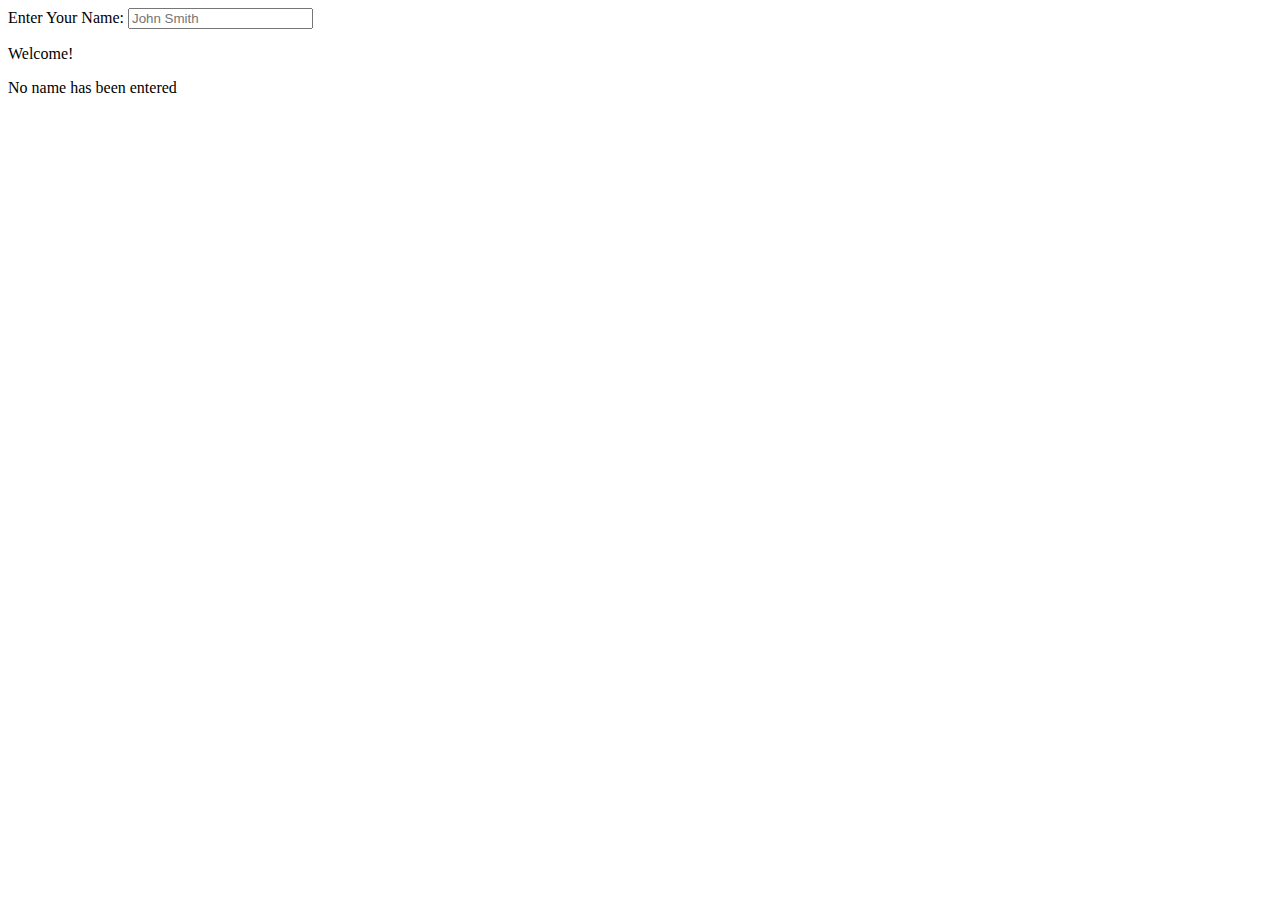
<file: 02-DOM Manipulation/index.html>
<!DOCTYPE html>
<html lang="en">
<head>
    <meta charset="UTF-8">
    <meta name="viewport" content="width=device-width, initial-scale=1.0">
    <title>Document</title>
</head>
<body>
    <body>

        <!--All of our HTML code will go here-->
        <label for="nameInput">Enter Your Name:</label>
        <input type="text" id="nameInput" placeholder="John Smith" />
    
        <p>Welcome!</p>
        <p>No name has been entered</p>
    





<script type="text/javascript">
         /* All of our JavaScript code will go here */
         document.getElementById('nameInput').addEventListener('keyup', (event) => {
            console.log(event);
        });
        document.getElementById('nameInput').addEventListener('keyup', (event) => {
        console.log(event.target.value);
    });

    document.getElementById('nameInput').addEventListener('keyup', (event) => {
        if (event.target.value === '') {
            document.getElementsByTagName("p")[1].innerText = `No name has been entered`;
        } else {
            document.getElementsByTagName("p")[1].innerText = `Everyone please welcome ${event.target.value} to the stage.`;
        }
    });
</script>
</body>
</html>
</file>
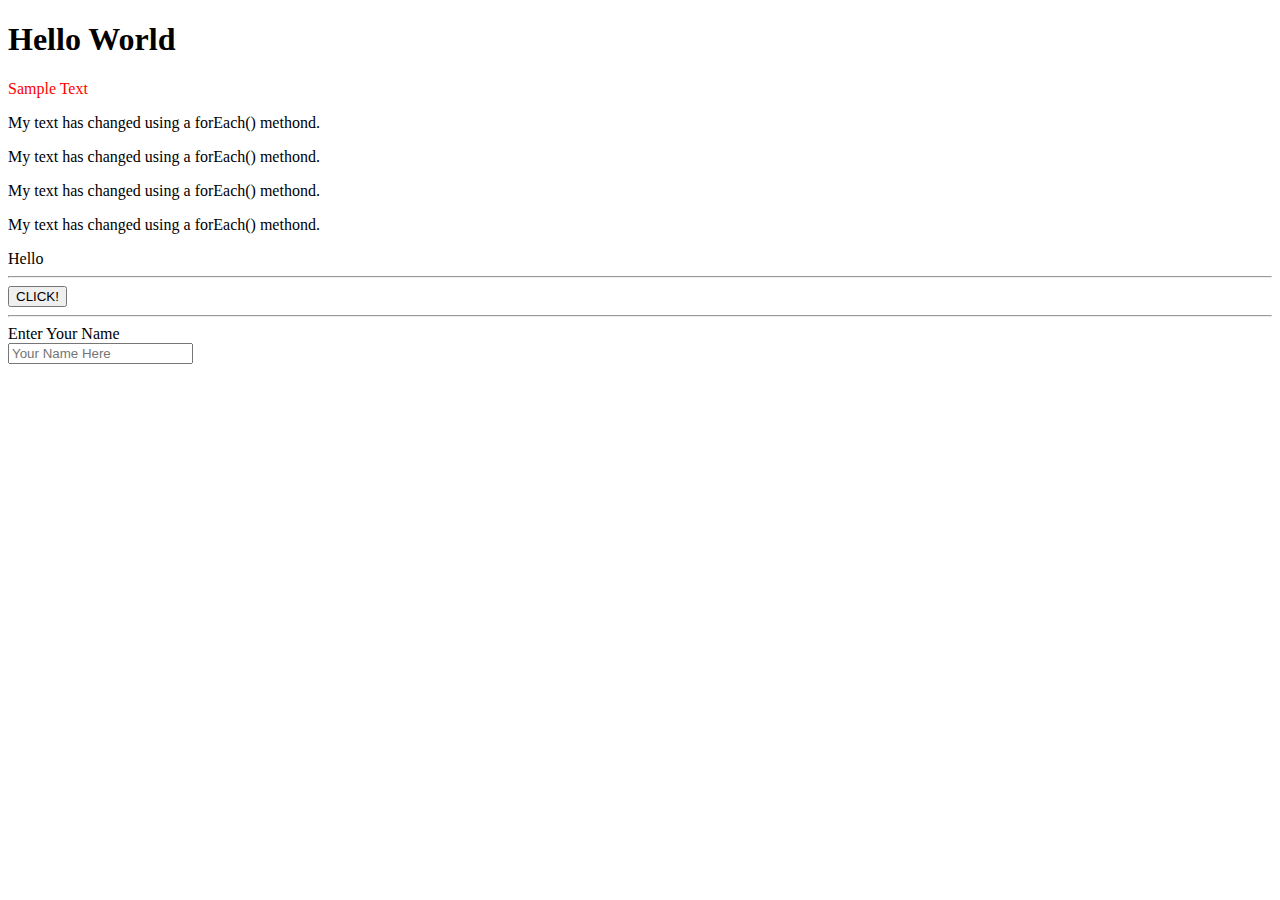
<file: DOM/index.html>
<!DOCTYPE html>
<html lang="en">
<head>
    <meta charset="UTF-8">
    <meta name="viewport" content="width=device-width, initial-scale=1.0">
    <title>Intro to DOM Manipulation</title>
</head>
<body>
    <!-- 
        -DOM: Document Object Model
            Allows our JS to interact with HTML and CSS
            Is an object-oriented representation of a web page, which can be modified by JS

            Two primary areas:
            1. Making a model of an HTML page
                - when the browser loads a webpage, it creates a model of the page in memory
                - The DOM specifies the way in which the browser should structure the model in what is called the DOM tree. The DOM is called an object model because the DOM tree itself is made up of objects.
            2. Accessing and changing the HTML page
                - The DOM also provides methods and properties to turn updates what the user sees in the browser
            
         ?  ACCESSING
                COMMON METHODS FOR ACCESSING A SINGLE ELEMENT
                    - getElementByID()
                    - querySelector()
                    
                COMMON METHODS FOR ACCESSING MULTIPLE ELEMENTS:
                    - querySelectorAll()
                    - getElementByClassName()
                    - get ElementByTagName()

        ?   MANIPULATING
                COMMON METHODS FOR WORKING WITH HTML CONTENT
                    - innerHTML
                    -textContent
                    -createElement
                
                COMMON METHODS FOR WORKING WITH TAG ATTRIBUTES
                    - className / ID
                    - setAttribute()
                    - getAttribute()
                
     -->
     <h1>Hello World</h1>
     <!-- ! 1: getElementById -->
     
     <p id="testParagraph">Sample Text</p>
     
     <!-- ! 2: query selector all / innerText/innerHTML -->
     <p class="sampleClass">A class paragraph</p>
     <p class="sampleClass">A class paragraph</p>
     <p class="sampleClass">A class paragraph</p>
     <p class="sampleClass">A class paragraph</p>

<span id="spanTest">Hello <span style=display:none;>World</span></span>
<br>
<hr>

<!-- ! 3: addEventListener -->
     <button id="clickThis">CLICK!</button>
<br>
<hr>
<!-- ! 4: keyup -->
     <label for="nameInput">Enter Your Name</label><br>
     <input type="text" id="nameInput" placeholder="Your Name Here">



    <script src="script.js">
       
    </script>
</body>
</html>
</file>
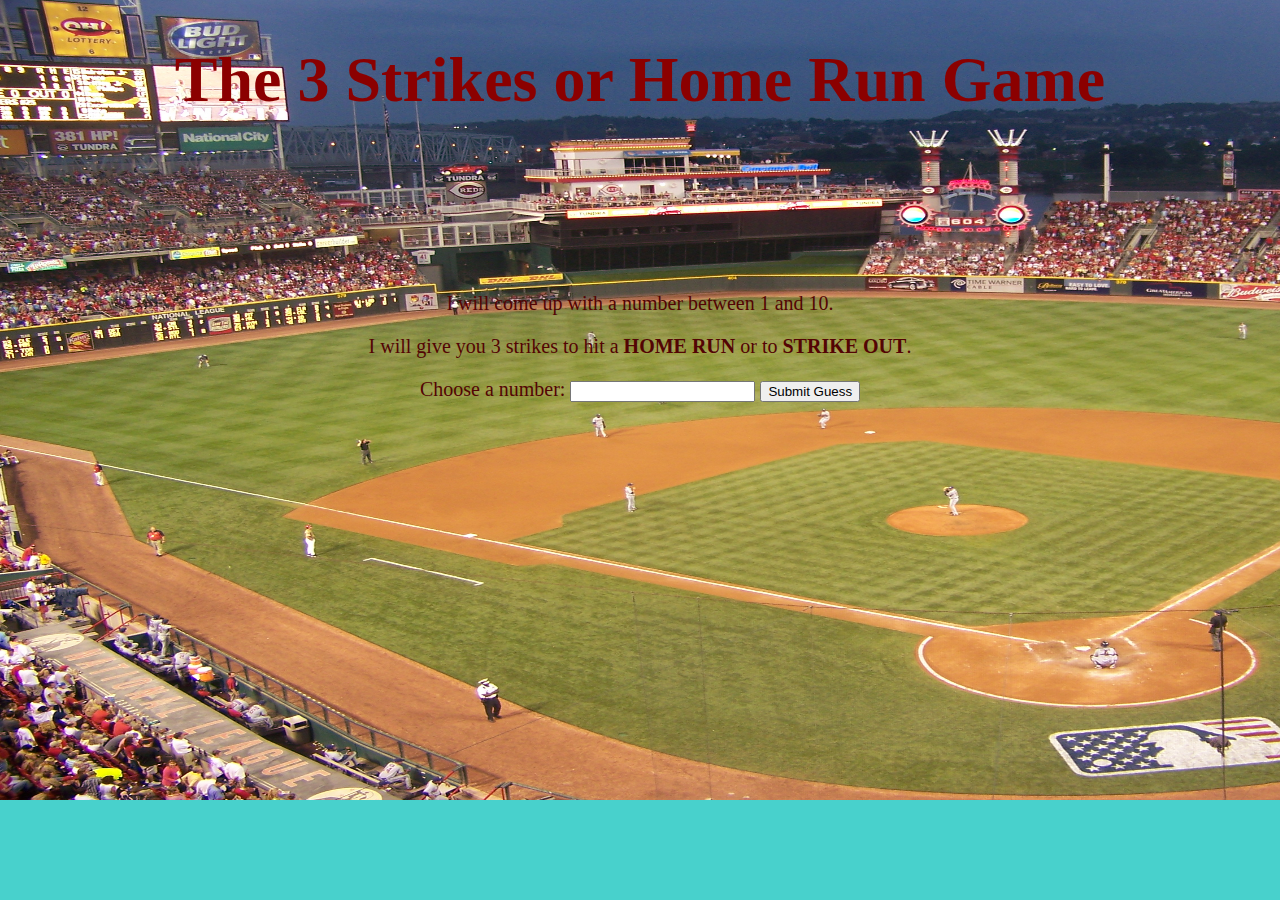
<file: Challenges/repl3.2/index.html>
<!DOCTYPE html>
<html lang="en">
<head>
  <meta charset="UTF-8">
  <meta name="viewport" content="width=device-width, initial-scale=1.0">
  <link rel="stylesheet" href="./style.css">
  <title>Guessing Game</title>
</head>
<body>
  <h1>The 3 Strikes or Home Run Game</h1>
<div class="form">
  <p>I will come up with a number between 1 and 10.</p>
  <p>I will give you 3 strikes to hit a <b>HOME RUN</b> or to <b>STRIKE OUT</b>.</p>

  <label for="enterGuess">Choose a number:</label>
  
  <input type="text" class="enterGuess">
  <input type="submit" value="Submit Guess" class="guessSubmit">
</div>


  <script src="./scripts.js"></script>
</body>
</html>
</file>
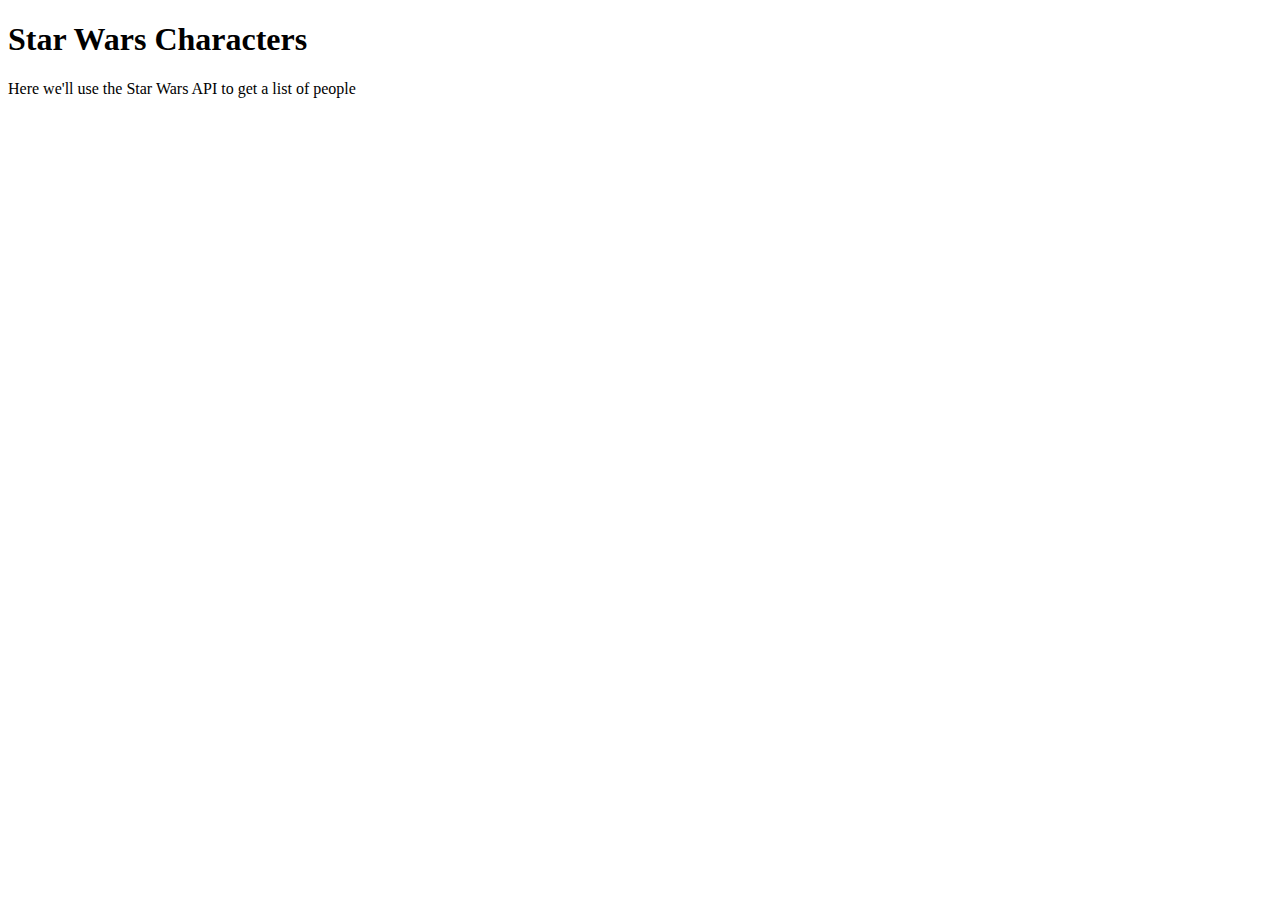
<file: 02-DOM Manipulation/03-JavaScript-API-Fundamentals/3-Fetch/01-Star-Wars/index.html>
<!DOCTYPE html>
<html lang="en">
<head>
    <meta charset="UTF-8">
    <meta name="viewport" content="width=device-width, initial-scale=1.0">
    <title>Star Wars People</title>
</head>
<body>
    <h1>Star Wars Characters</h1>
        <p>Here we'll use the Star Wars API to get a list of people</p>

    <ul>
    <!-- The JavaScript will load items here -->
        
    </ul>

    <script src="./star-wars-scripts.js"></script>
</body>
</html>
</file>
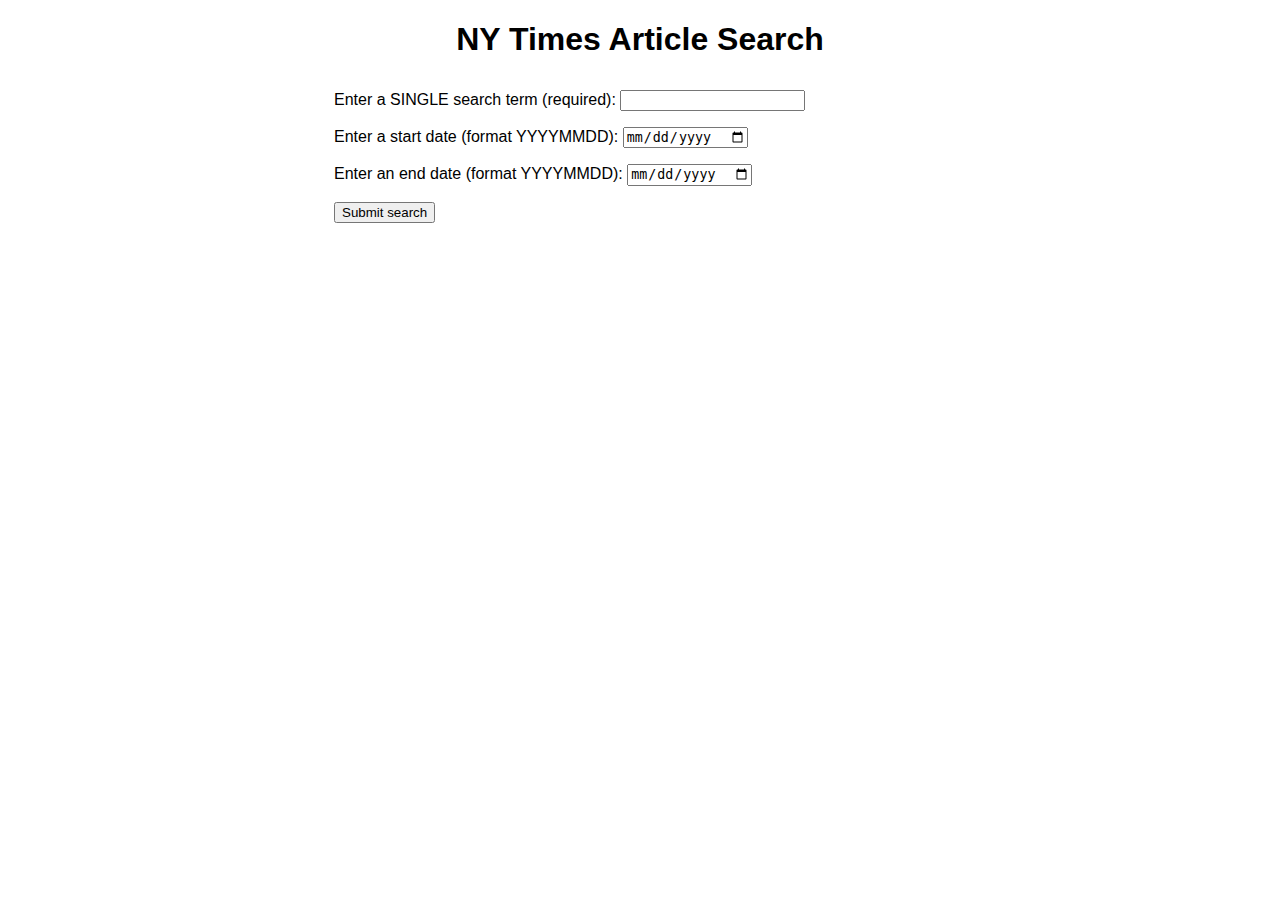
<file: 02-DOM Manipulation/03-JavaScript-API-Fundamentals/4-Apps/01-New-York-Times/index.html>
<!DOCTYPE html>
<html>
  <head>
    <meta charset="utf-8">
    <title>NY Times API example</title>
    <link href="nyt.css" rel="stylesheet">
  </head>
  <body>
    <h1>NY Times Article Search</h1>

    <div class="wrapper">
      <div class="controls">
        <!--Search Form-->
        <form>
          <p>
            <label for="search">Enter a SINGLE search term (required): </label>
            <input type="text" id="search" class="search" required>
          </p>
          <p>
            <label for="start-date">Enter a start date (format YYYYMMDD): </label>
            <input type="date" id="start-date" class="start-date" pattern="[0-9]{8}">
          </p>
          <p>
            <label for="end-date">Enter an end date (format YYYYMMDD): </label>
            <input type="date" id="end-date" class="end-date" pattern="[0-9]{8}">
          </p>
          <p>
            <button class="submit">Submit search</button>
          </p>
        </form>
      </div>
      <!--Results Section-->
      <div class="results">
        <!--Results Navigation-->
        <nav>
          <button class="prev">Previous 10</button>
          <button class="next">Next 10</button>
        </nav>
        <!--Results From Request-->
        <section>

        </section>
      </div>
    </div>
    <script type="text/javascript" src="nyt.js"></script>
  </body>
</html>
</file>
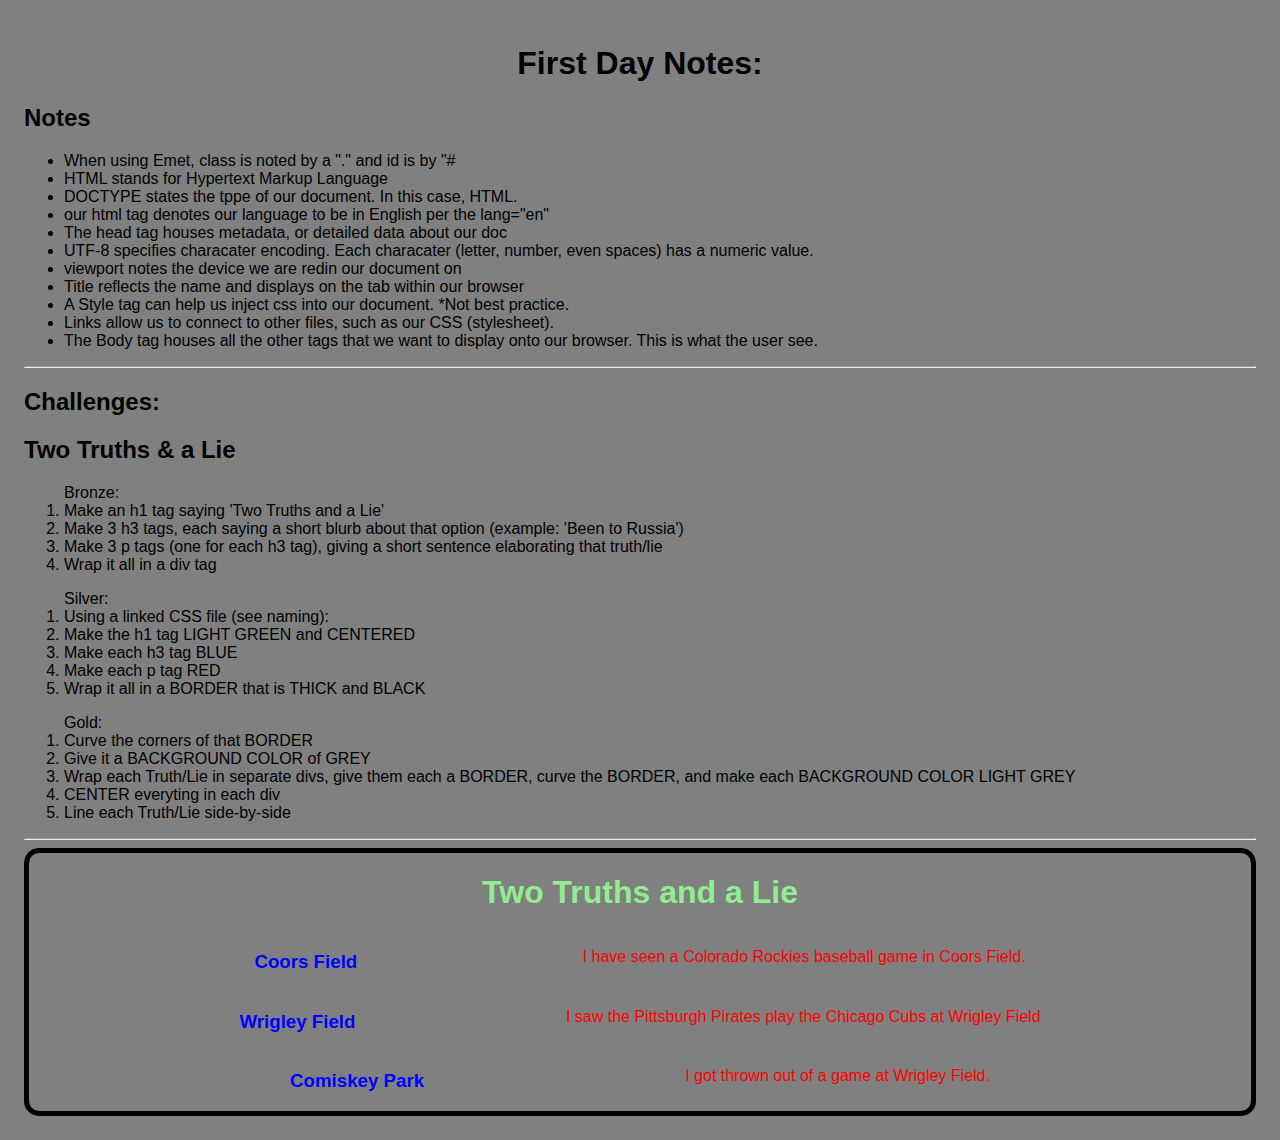
<file: 00-dayOne/1.01.html>
<!DOCTYPE html>
<html lang="en">
<head>
    <meta charset="UTF-8">
    <meta name="viewport" content="width=device-width, initial-scale=1.0">
    <link rel="stylesheet" href="1.01.css">
    <title>Notes</title>

    
</head>
<body>  
    <h1 id="mainTitle">First Day Notes:</h1> 
    <h2>Notes</h2>
    <ul class="notes" id="list">
        <li class="list-itmes">When using Emet, class is noted by a "." and id is by "#</li>
        <li class="list-itmes">HTML stands for Hypertext Markup Language</li>
        <li class="list-itmes">DOCTYPE states the tppe of our document. In this case, HTML.</li>
        <li class="list-itmes">our html tag denotes our language to be in English per the lang="en"</li>
        <li class="list-itmes">The head tag houses metadata, or detailed data about our doc</li>
        <li class="list-itmes">UTF-8 specifies characater encoding. Each characater (letter, number, even spaces) has a numeric value.</li>
        <li class="list-itmes">viewport notes the device we are redin our document on</li>
        <li class="list-itmes">Title reflects the name and displays on the tab within our browser</li>
        <li class="list-itmes">A Style tag can help us inject css into our document.  *Not best practice.</li>
        <li class="list-itmes">Links allow us to connect to other files, such as our CSS (stylesheet).</li>
        <li class="list-itmes">The Body tag houses all the other tags that we want to display onto our browser. This is what the user see.</li>
    </ul>
    <hr>
    <h2>Challenges:</h2>
    <span>
        <h2>Two Truths & a Lie</h2>
        <ol>Bronze:
            <br>
                <li>Make an h1 tag saying 'Two Truths and a Lie'</li>
                <li>Make 3 h3 tags, each saying a short blurb about that option (example: 'Been to Russia')</li>
                <li>Make 3 p tags (one for each h3 tag), giving a short sentence elaborating that truth/lie</li>
                <li>Wrap it all in a div tag</li>
        </ol>
        <ol>Silver:
            <br>
                <li>Using a linked CSS file (see naming):</li>
                <li>Make the h1 tag LIGHT GREEN and CENTERED</li>
                <li>Make each h3 tag BLUE</li>
                <li>Make each p tag RED</li>
                <li>Wrap it all in a BORDER that is THICK and BLACK</li>
        </ol>
        <ol>Gold:
            <br>
                <li>Curve the corners of that BORDER</li>
                <li>Give it a BACKGROUND COLOR of GREY</li>
                <li>Wrap each Truth/Lie in separate divs, give them each a BORDER, curve the BORDER, and make each BACKGROUND COLOR LIGHT GREY</li>
                <li>CENTER everyting in each div</li>
                <li>Line each Truth/Lie side-by-side</li>
        </ol>
    </span>  
<hr>
<div class="twoTruths">
    <h1 class="Main">Two Truths and a Lie</h1>
<div class="align">
    <div class="truthLie">
    <h3>Coors Field</h3>
        <p>I have seen a Colorado Rockies baseball game in Coors Field.</p></div>
    <div class="truthLie">
        <h3>Wrigley Field</h3>
            <p>I saw the Pittsburgh Pirates play the Chicago Cubs at Wrigley Field</p></div>
    <div class="truthLie">
        <h3>Comiskey Park</h3>    
            <p>I got thrown out of a game at Wrigley Field.</p></div>
    </div>    
    
</div>    
    
</body>
</html>
</file>
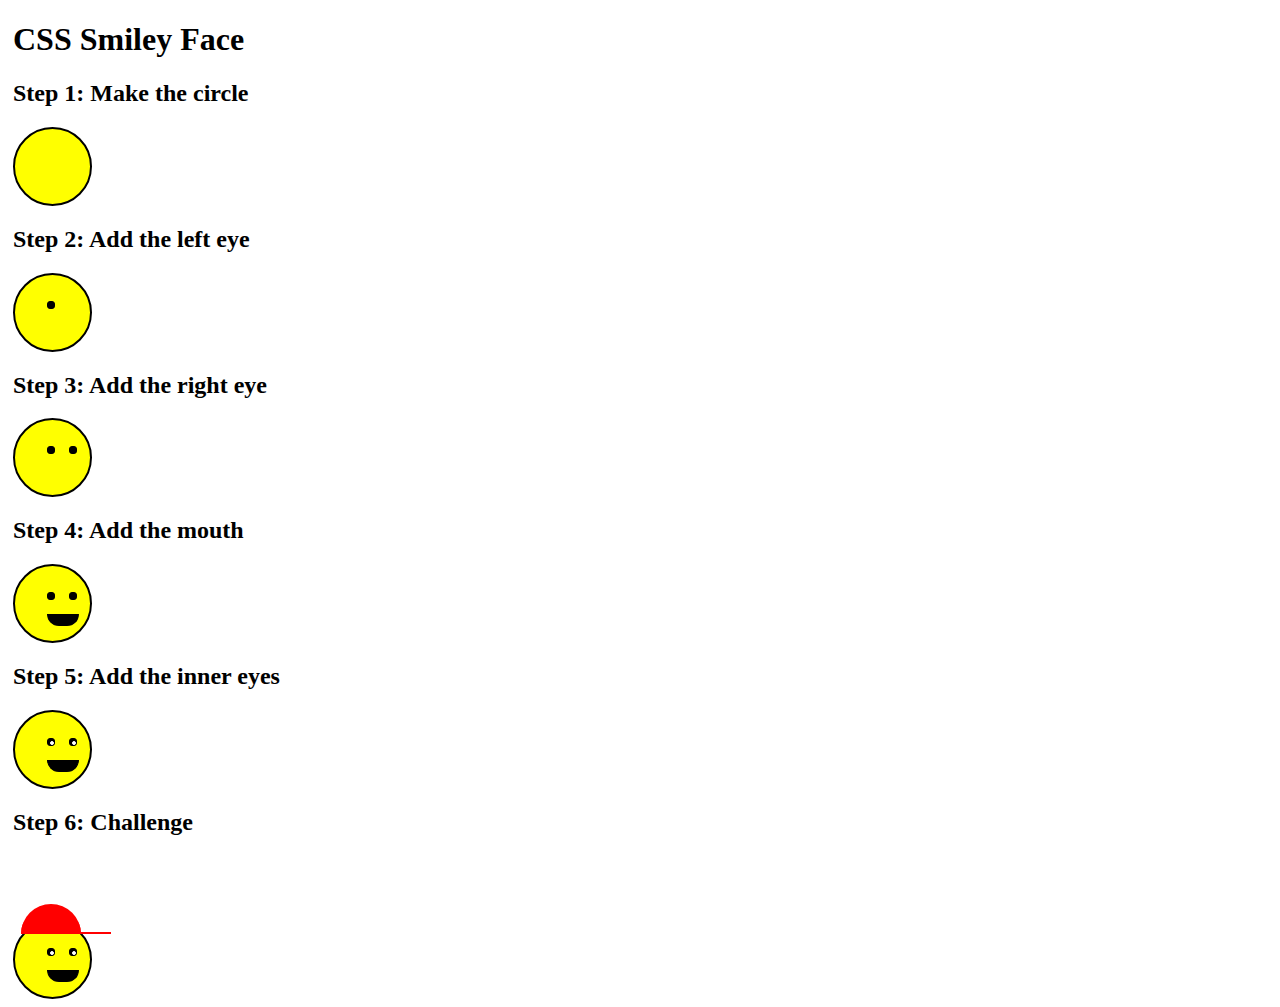
<file: SMILEYFACE/css_smiley.html>
<!DOCTYPE html>
<html lang="en">
<head>
    <meta charset="UTF-8">
    <meta name="viewport" content="width=device-width, initial-scale=1.0">
    <link rel="stylesheet" href="css_smiley.css">
    <title>Smiley Face</title>

</head>
<body>
    <div class="wrapper">
        <h1>CSS Smiley Face</h1>
        <h2>Step 1: Make the circle</h2>
        <div class="face"></div>
    
        <h2>Step 2: Add the left eye</h2>
            <div class="face">
            <div class="lefteye"></div>
        </div>
        
        <h2>Step 3: Add the right eye</h2>
        <div class="face">
            <div class="lefteye"></div>
            <div class="righteye"></div>
        </div>
        
        <h2>Step 4: Add the mouth</h2>            
        <div class="face">
            <div class="lefteye"></div>
            <div class="righteye"></div>
            <div class="mouth"></div>
        </div>

        <h2>Step 5: Add the inner eyes</h2>
            <div class="face">
                <div class="lefteye">
                    <div id="inner-left"></div>
                </div>
            <div class="righteye">
                <div id="inner-right"></div>
            </div>
                <div class="mouth"></div>
            </div>

        <h2>Step 6: Challenge</h2>
        <div class="hat"></div>
        <div id="bill"></div>   
        <div class="face">
         
            <div class="lefteye">
                <div id="inner-left"></div>
            </div>
            <div class="righteye">
                <div id="inner-right"></div>
            </div>
            <div class="mouth"></div>
           
            
        </div>
  
        
            


    </div>
</body>
</html>
</file>
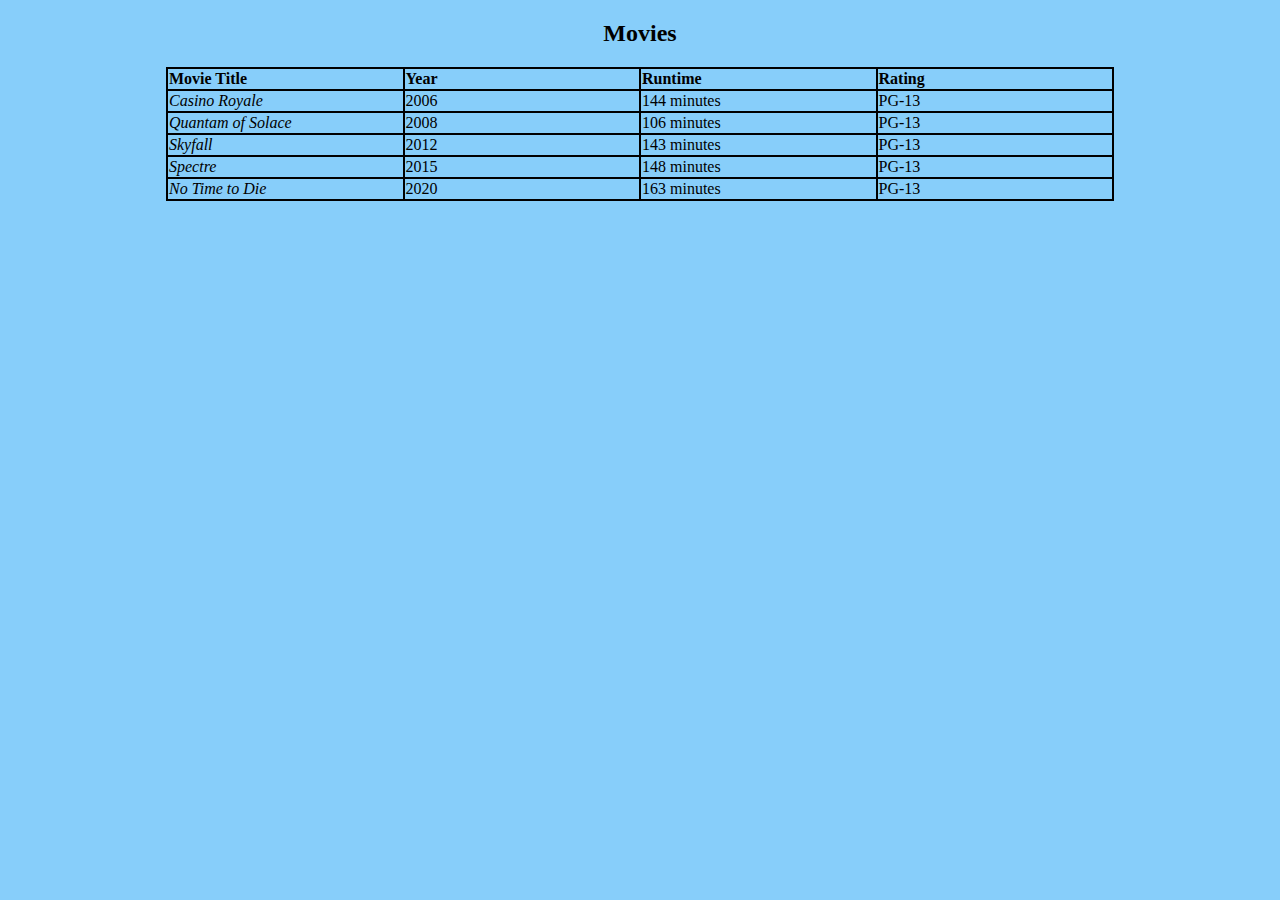
<file: Challenges/Challenge-002/0909_002.html>
<!DOCTYPE html>
<html lang="en">
<head>
    <meta charset="UTF-8">
    <meta name="viewport" content="width=device-width, initial-scale=1.0">
    <title>Challenge-Movie</title>
    <link rel="stylesheet" href="./0909_002.css">
</head>
<body>
    <h2 class="title">Movies</h2>
    <table>
        <tr>
            <th>Movie Title</th>
            <th>Year</th>
            <th>Runtime</th>
            <th>Rating</th>
        </tr>
        <tr>
            <td class="movieTitle">Casino Royale</td>
            <td class="movieYear">2006</td>
            <td class="movieRuntime">144 minutes</td>
            <td class="movieRating">PG-13</td>
        </tr>
        <tr>
            <td class="movieTitle">Quantam of Solace</td>
            <td class="movieYear">2008</td>
            <td class="movieRuntime">106 minutes</td>
            <td class="movieRating">PG-13</td>
        </tr>
        <tr>
            <td class="movieTitle">Skyfall</td>
            <td class="movieYear">2012</td>
            <td class="movieRuntime">143 minutes</td>
            <td class="movieRating">PG-13</td>
        </tr>
        <tr>
            <td class="movieTitle">Spectre</td>
            <td class="movieYear">2015</td>
            <td class="movieRuntime">148 minutes</td>
            <td class="movieRating">PG-13</td>
        </tr>
        <tr>
            <td class="movieTitle">No Time to Die</td>
            <td class="movieYear">2020</td>
            <td class="movieRuntime">163 minutes</td>
            <td class="movieRating">PG-13</td>
        </tr>
    </table>
</body>
</html>
</file>
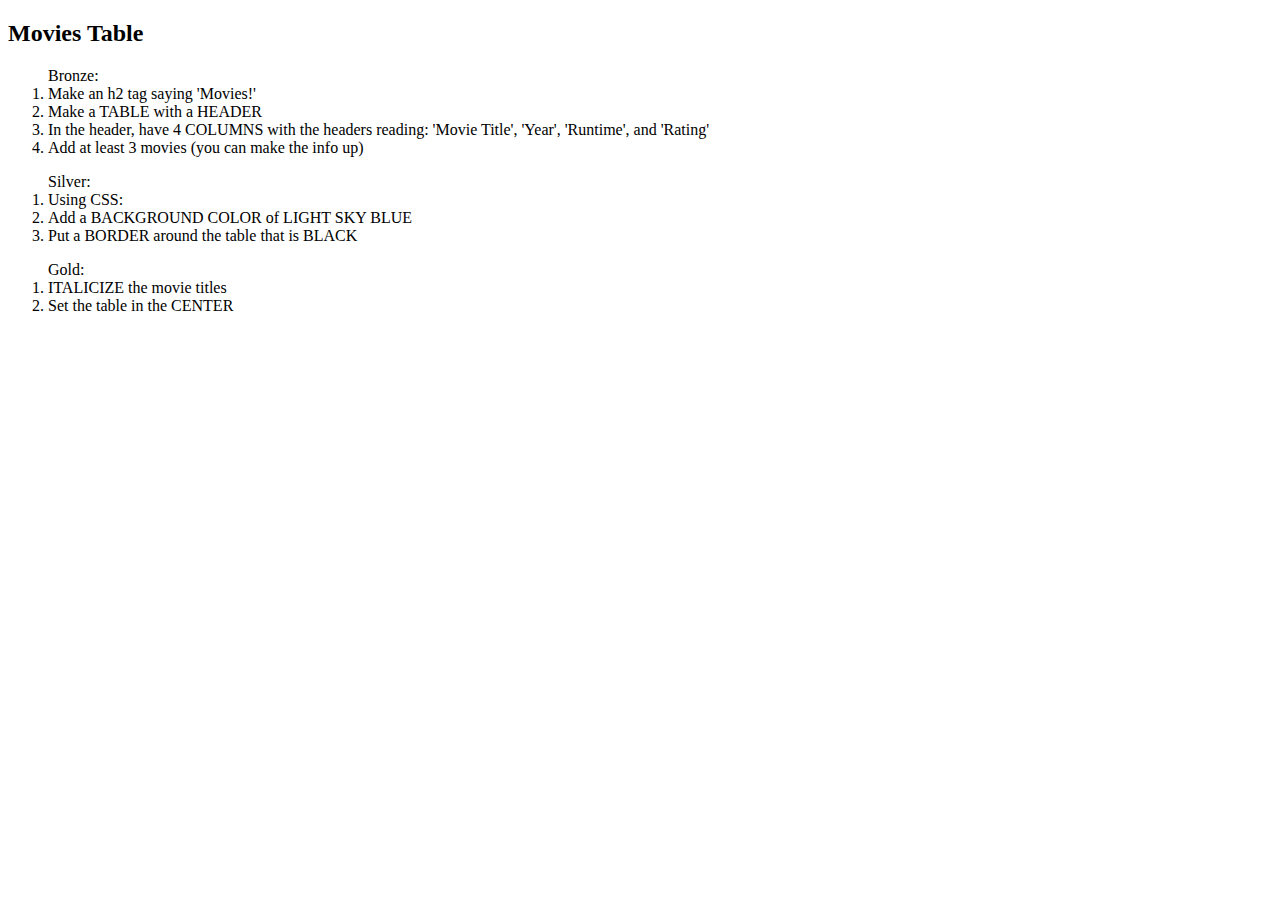
<file: Challenges/Challenge-002/directions.html>
<!DOCTYPE html>
<html lang="en">
<head>
    <meta charset="UTF-8">
    <meta name="viewport" content="width=device-width, initial-scale=1.0">
    <title>Document</title>
</head>
<body>
    <span>
        <h2>Movies Table</h2>
        <ol>Bronze:
            <br>
            <li>Make an h2 tag saying 'Movies!'</li>
            <li>Make a TABLE with a HEADER</li>
            <li>In the header, have 4 COLUMNS with the headers reading: 'Movie Title', 'Year', 'Runtime', and 'Rating'
            </li>
            <li>Add at least 3 movies (you can make the info up)</li>
        </ol>
        <ol>Silver:
            <br>
            <li>Using CSS:</li>
            <li>Add a BACKGROUND COLOR of LIGHT SKY BLUE</li>
            <li>Put a BORDER around the table that is BLACK</li>
        </ol>
        <ol>Gold:
            <br>
            <li>ITALICIZE the movie titles</li>
            <li>Set the table in the CENTER</li>
        </ol>
    </span>
</body>
</html>
</file>
<file: Challenges/repl3.2/style.css>
body{
    text-align: center;
    background-color: mediumturquoise;
    background-image: url(./Assets/GABP01.JPG);
    background-size: 1600px 800px;
    background-repeat: no-repeat;
}

h1{
    color: darkred;
    font-size: 4em;
}

.form{
    margin-top: 175px;
    color: rgb(83, 4, 4);
    font-size: 20px;
}
</file>
<file: 02-DOM Manipulation/03-JavaScript-API-Fundamentals/4-Apps/01-New-York-Times/nyt.css>
body {
    font-family: sans-serif;
  }
  
  .wrapper {
    width: 50%;
    margin: 0 auto;
    /* display: flex;  taking out display will move the pictures to the bottom */
  }
  
  .controls, .results {
    flex: 1;
    padding: 10px;
  }
  
  form p:nth-of-type(1) {
    margin-top: 0;
  }
  
  h1 {
    text-align: center;
    
  }
  
  h2 {
    font-size: 20px;
  }
  
  article p {
    font-size: 14px;
    line-height: 1.5;
  }
  
  article p:nth-of-type(2) {
    font-size: 14px;
    line-height: 2;
  }
  
  nav {
    margin-bottom: 50px;
  }
  
  .prev {
    float: left;
  }
  
  .next {
    float: right;
  }
  
  article {
    padding: 10px;
    margin-bottom: 20px;
    background-color: #ddd;
    border: 1px solid #ccc;
  }
  
  img {
    float: right;
    margin-left: 20px;
    max-width: 200px;
  }
  
  .clearfix {
    clear: both;
  }
  
  span {
    background-color: #ccc;
    padding: 5px;
    margin: 5px;
  }
</file>
<file: 00-dayOne/1.01.css>
body{
    background-color: grey; 
    padding: 1em;
    font-family: 'Gill Sans', 'Gill Sans MT', Calibri, 'Trebuchet MS', sans-serif;
}
#mainTitle {
    text-align: center;

}
.Main{
    text-align: center;
    color: lightgreen;
}
h3{
    color: blue;
}
p{
    color: red;
    }
.twoTruths {
    border: 5px solid black;
    border-radius: 15px;
    
}
.truthLie {
    display: flex;
    justify-content: space-evenly;
}
</file>
<file: SMILEYFACE/css_smiley.css>
.wrapper {
    margin: 5px;
    }

.face{
    width: 75px;
    height: 75px;
    border: solid 2px black;
    background-color: yellow;
    border-radius: 50px;
}
.lefteye {
    width: 6px;
    height: 6px;
    border: solid 1px black;
    border-radius: 3px;
    z-index: 1;
    position: relative;
    left: 32px;
    top: 26px;
    background-color: black;
}
.righteye {
    width: 6px;
    height: 6px;
    border: solid 1px black;
    border-radius: 3px;
    z-index: 1;
    position: relative;
    left: 54px;
    top: 18px;
    background-color: black;
}
.mouth {
    width: 30px;
    height: 10px;
    border: solid 1px black;
    border-radius: 0 0 45px 45px;
    margin: 16px;
    position: relative;
    top: 1em;
    left: 1em;
    background-color: black;
}
#inner-left{
    width: 2px;
    height: 2px;
    border: solid 1px white;
    border-radius: 2px;
    position: relative;
    left: 2px;
    top: 2px;
    background-color: white;
}
#inner-right{
    width: 2px;
    height: 2px;
    border: solid 1px white;
    border-radius: 2px;
    position: relative;
    left: 2px;
    top: 2px;
    background-color: white;
}
.hat{
    height: 10px;
    width: 40px;
    border: solid 10px red;
    border-radius: 45px 45px 0 0 ;
    top: 3em;
   left: .5em;   
    position: relative;
    
    background-color: red;
    color: red;
  }
  #bill{
    width: 50px;
    height: 2px;
    background: red;
    margin: 16px;
    top: 1.88em;
    left: 2em;
    position: relative;
  }
</file>
<file: Challenges/Challenge-002/0909_002.css>
body{
    background-color: lightskyblue;
    

}
h2{
    text-align: center;
}
table, th, td {
    border: 2px solid black;
    width: 75%;
    border-collapse: collapse;
    table-layout: fixed;
    margin-left: auto;
    margin-right: auto;
    text-align: left;
}



.movieTitle {
    font-style: italic;
}
</file>
